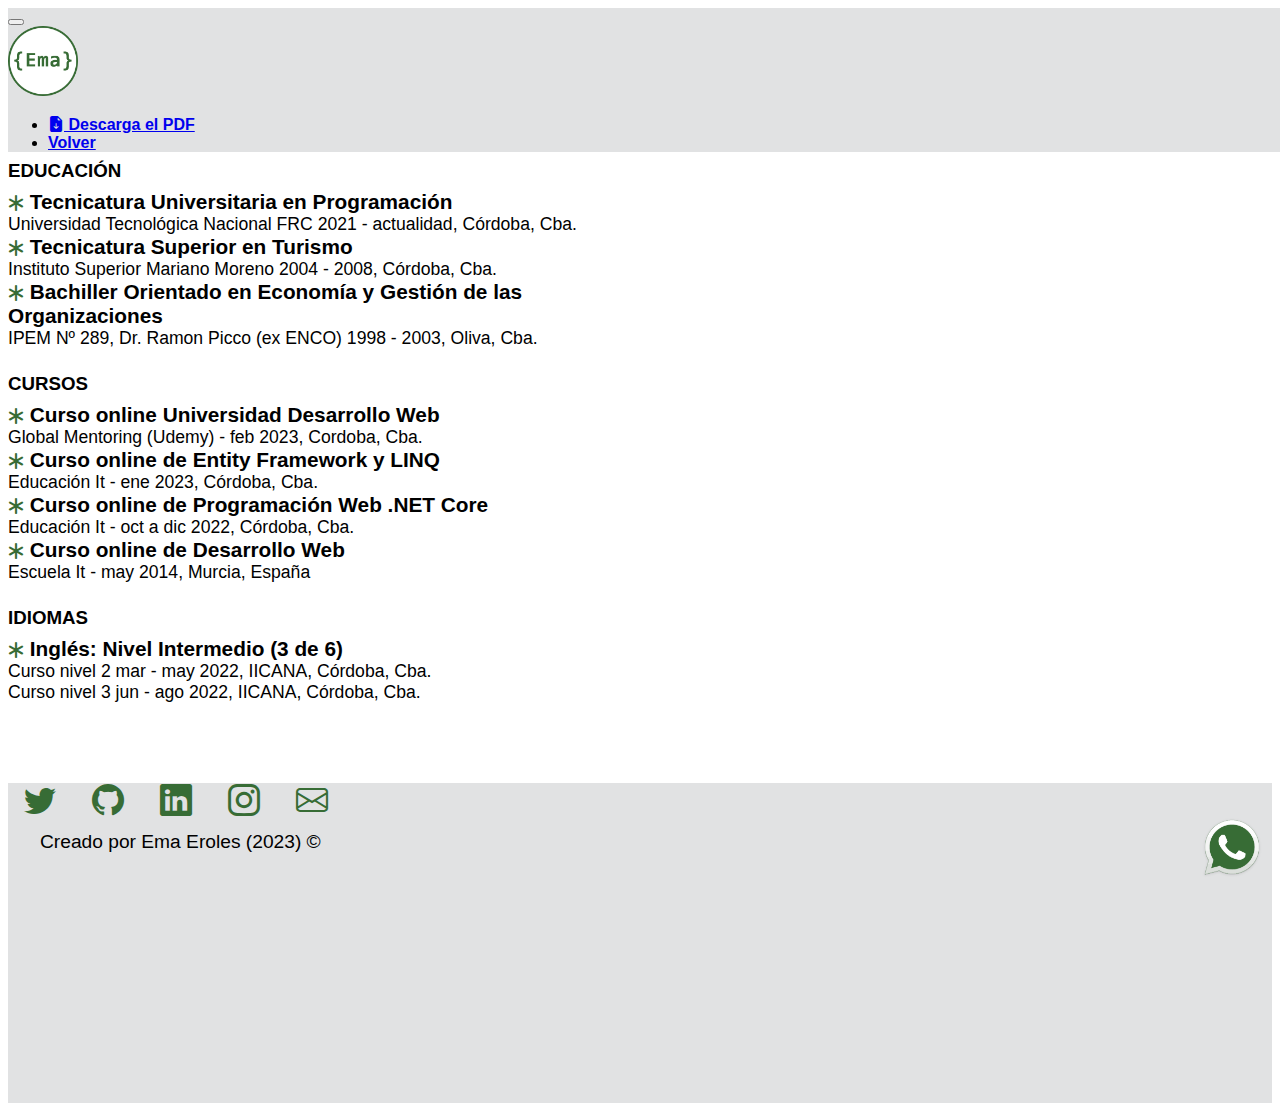
<file: cv.html>
<!doctype html>
<html lang="es">

<head>
    <meta charset="utf-8">
    <meta name="viewport" content="width=device-width, initial-scale=1">
    <title>Portfolio Emanuel Eroles</title>
    <link rel="icon" type="imege/x-icon" href="imgs/LogoEma.png">
    <link href="https://cdn.jsdelivr.net/npm/bootstrap@5.3.0-alpha3/dist/css/bootstrap.min.css" rel="stylesheet"
        integrity="sha384-KK94CHFLLe+nY2dmCWGMq91rCGa5gtU4mk92HdvYe+M/SXH301p5ILy+dN9+nJOZ" crossorigin="anonymous">
    <link href="https://cdn.jsdelivr.net/npm/bootstrap-icons@1.10.3/font/bootstrap-icons.css" rel="stylesheet">
    <link rel="stylesheet" href="styles/styles.css">
</head>

<body>
    <header class="header">
        <nav class="navbar navbar-expand-md navbar-ligth">
            <div class="container">
                <button class="navbar-toggler" type="button" data-bs-toggle="collapse" data-bs-target="#navbarToggler"
                    aria-controls="navbarTogglerDemo01" aria-expanded="false" aria-label="Toggle navigation">
                    <span class="navbar-toggler-icon"></span>
                </button>
                <div class="collapse navbar-collapse" id="navbarToggler">
                    <a class="navbar-brand" href="#">
                        <img src="imgs/LogoEma.png" width="70" alt="Logo de la página web">
                    </a>
                    <ul class="navbar-nav d-flex justify-content-center align-items-center">
                        <li class="nav-item">
                            <a class="nav-link" href="recursos/CVEmauelEroles.pdf" target="_blank"><i class="bi bi-file-earmark-arrow-down-fill"></i> Descarga el PDF</a>
                        </li>
                        <li class="nav-item">
                            <a class="nav-link" href="index.html">Volver</a>
                        </li>
                    </ul>
                </div>
            </div>
        </nav>
    </header>
    <section class="cv">
        <div class="container">
            <div>
                <h3 class="h3-item">EDUCACIÓN</h3>
                <p class="titulo-item"><i class="bi bi-asterisk"></i> Tecnicatura Universitaria en Programación</p>
                <p class="texto-item">Universidad Tecnológica Nacional FRC 2021 - actualidad, Córdoba, Cba.</p>
                <p class="titulo-item"><i class="bi bi-asterisk"></i> Tecnicatura Superior en Turismo</p>
                <p class="texto-item">Instituto Superior Mariano Moreno 2004 - 2008, Córdoba, Cba.</p>
                <p class="titulo-item"><i class="bi bi-asterisk"></i> Bachiller Orientado en Economía y Gestión de las
                    Organizaciones</p>
                <p class="texto-item">IPEM Nº 289, Dr. Ramon Picco (ex ENCO) 1998 - 2003, Oliva, Cba.</p>
            </div>
            <div>
                <h3 class="h3-item">CURSOS</h3>
                <p class="titulo-item"><i class="bi bi-asterisk"></i> Curso online Universidad Desarrollo Web</p>
                <p class="texto-item">Global Mentoring (Udemy) - feb 2023, Cordoba, Cba.</p>
                <p class="titulo-item"><i class="bi bi-asterisk"></i> Curso online de Entity Framework y LINQ</p>
                <p class="texto-item">Educación It - ene 2023, Córdoba, Cba.</p>
                <p class="titulo-item"><i class="bi bi-asterisk"></i> Curso online de Programación Web .NET Core</p>
                <p class="texto-item">Educación It - oct a dic 2022, Córdoba, Cba.</p>
                <p class="titulo-item"><i class="bi bi-asterisk"></i> Curso online de Desarrollo Web</p>
                <p class="texto-item">Escuela It - may 2014, Murcia, España</p>
            </div>
            <div>
                <h3 class="h3-item">IDIOMAS</h3>
                <p class="titulo-item"><i class="bi bi-asterisk"></i> Inglés: Nivel Intermedio (3 de 6)</p>
                <p class="texto-item">Curso nivel 2 mar - may 2022, IICANA, Córdoba, Cba.</p>
                <p class="texto-item">Curso nivel 3 jun - ago 2022, IICANA, Córdoba, Cba.</p>
            </div>
        </div>
    </section>
    <footer class="pie d-flex flex-column justify-content-evenly align-items-center">
        <div class="redes d-flex flex-row justify-content-center align-items-center">
            <a href="https://twitter.com/manu_nada" target="_blank">
                <i class="bi bi-twitter"></i>
            </a>
            <a href="https://github.com/emaeroles" target="_blank">
                <i class="bi bi-github"></i>
            </a>
            <a href="https://www.linkedin.com/in/emanuel-eroles" target="_blank">
                <i class="bi bi-linkedin"></i>
            </a>
            <a href="https://www.instagram.com/emaeroles" target="_blank">
                <i class="bi bi-instagram"></i>
            </a>
            <a href="mailto:emanueleroles@gmail.com" target="_blank">
                <i class="bi bi-envelope"></i>
            </a>
        </div>
        <p class="textos">Creado por Ema Eroles (2023) &#169;</p>
        <a class="whatsapp" href="https://api.whatsapp.com/send?phone=5493518568849" target="_blank"><img
                src="imgs/WhatsApp.png"></a>
    </footer>

    <script src="https://cdn.jsdelivr.net/npm/bootstrap@5.3.0-alpha3/dist/js/bootstrap.bundle.min.js"
        integrity="sha384-ENjdO4Dr2bkBIFxQpeoTz1HIcje39Wm4jDKdf19U8gI4ddQ3GYNS7NTKfAdVQSZe"
        crossorigin="anonymous"></script>
</body>

</html>
</file>
<file: styles/styles.css>
/* Estilos Generales ****************************************************************************/
html{
    font-size: 16px;
}
.seccion-oscura{
    color: white;
    background-color: #234f21;
}
.seccion-clara{
    color: black;
    background-color: #f5f6f7;
}
.titulos{
    margin-bottom: 3rem;
    font-size: 2rem;
    font-family: Verdana, Geneva, Tahoma, sans-serif;
}
.textos{
    margin: 0 2rem;
    font-size: 1.2rem;
    font-family: Arial, Helvetica, sans-serif;
}
/* Barra de Navegacion ***************************************************************************/
.header{
    position: fixed;
    width: 100%;
    z-index: 999;
}
.navbar a{
    font-weight: bold;
    font-family: Arial, Helvetica, sans-serif;;
}
.navbar{
    background-color: #e1e2e3;
    min-height: 6.1rem;
}
.navbar-collapse{
    justify-content: space-between;
}
/* Seccion Inicio *************************************************************************************/
.inicio{
    padding-top: 6.5rem;
}
.inicio-imagen-superior{
    width: 12rem;
    margin: 2rem;
}
.inicio-inferior-imagen{
    width: 40rem;
    margin-top: 2rem;
}
.inicio-titulo{
    font-size: 2.3rem;
    font-family: Verdana, Geneva, Tahoma, sans-serif;
}
.inicio-subtitulo{
    font-size: 1.5rem;
    font-size: Arial, Helvetica, sans-serif;
    color: #615151;
}
/* Sobre Mí ***************************************************************************************/
.sobre-mi{
    scroll-margin-top: 6rem;
}
.sobre-mi .container{
    max-width: 40rem;
    min-height: 88vh;
    text-align: center;
    padding: 2rem 0;
}
/* Proyectos ***************************************************************************************/
.proyectos{
    scroll-margin-top: 6rem;
    padding: 4rem 0;
}
.card{
    margin: 1rem 0;
}
.card h5{
    font-size: 1rem;
    font-weight: bold;
    font-family: Verdana, Geneva, Tahoma, sans-serif;;
}
.card p{
    font-family: Arial, Helvetica, sans-serif;
}
/* Contacto ***************************************************************************************/
.contacto{
    scroll-margin-top: 6rem;
    padding: 4rem 0;
}
.form-group{
    max-width: 40rem;
    margin: 0 auto 1.5rem auto;
}
/* CV ***************************************************************************************/
.cv .container{
    max-width: 40rem;
}
.cv{
    padding: 8rem 0 5rem 0;
}
.cv i{
    font-size: 1rem;
    color:#376c35;
}
.h3-item{
    margin: 1.5rem 0 0.5rem 0;
    font-family: Verdana, Geneva, Tahoma, sans-serif;
}
.titulo-item{
    margin: 0;
    font-size: 1.3rem;
    font-family: Arial, Helvetica, sans-serif;
    font-weight: bold;
}
.texto-item{
    margin: 0;
    font-size: 1.1rem;
    font-family: Arial, Helvetica, sans-serif;
}
/* Pie de pagina ************************************************************************************/
.pie{
    min-height: 20rem;
    background-color: #e1e2e3;
}
.redes{
    height: 3rem;
}
.redes a{
    margin: 1.5rem 1rem;
    text-decoration: none;
}
.redes i{
    font-size: 2rem;
    color: #376c35;
}
.redes i:hover{
    font-size: 2.3rem;
    color: #234f21;
}
.whatsapp{
    width: 4rem;
    display: block;
    position: fixed;
    right: 1rem;
    bottom: 1rem;
}
.whatsapp img{
    width: 100%;
}
/********** RESPONSIVE ********** RESPONSIVE ********** RESPONSIVE ********** RESPONSIVE **********/
@media screen and (max-width: 768px){
    /* Barra de Navegacion **************************************************************************/
    .navbar-brand{
        display: none;
    }
}
@media screen and (max-width: 475px){
    .inicio-titulo{
        font-size: 1.8rem;
    }
    .inicio-subtitulo{
        font-size: 1rem;
    }
}
</file>
